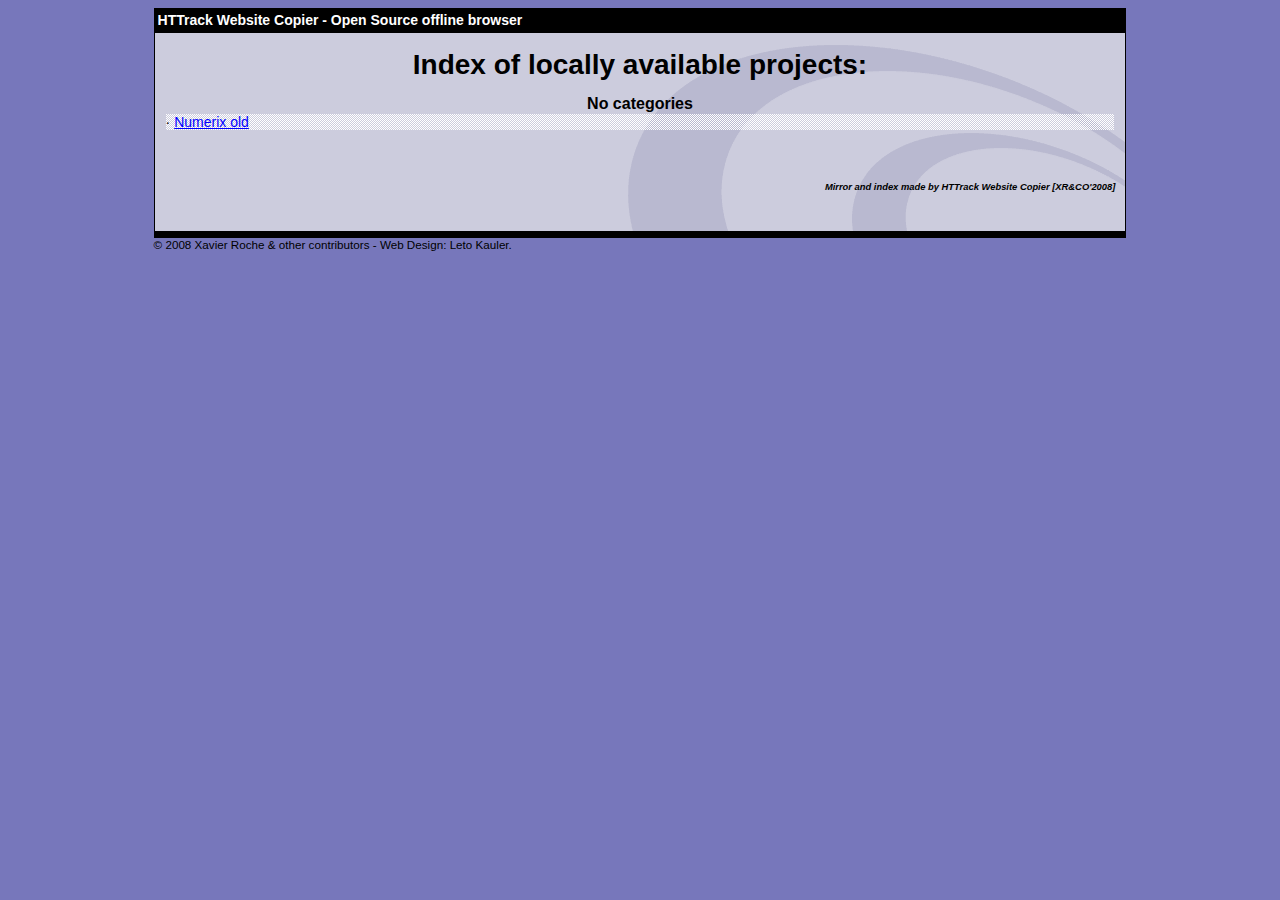
<file: index.html>
<html xmlns="http://www.w3.org/1999/xhtml" lang="en">

<head>
	<meta http-equiv="Content-Type" content="text/html; charset=utf-8" />
	<meta name="description" content="HTTrack is an easy-to-use website mirror utility. It allows you to download a World Wide website from the Internet to a local directory,building recursively all structures, getting html, images, and other files from the server to your computer. Links are rebuiltrelatively so that you can freely browse to the local site (works with any browser). You can mirror several sites together so that you can jump from one toanother. You can, also, update an existing mirror site, or resume an interrupted download. The robot is fully configurable, with an integrated help" />
	<meta name="keywords" content="httrack, HTTRACK, HTTrack, winhttrack, WINHTTRACK, WinHTTrack, offline browser, web mirror utility, aspirateur web, surf offline, web capture, www mirror utility, browse offline, local  site builder, website mirroring, aspirateur www, internet grabber, capture de site web, internet tool, hors connexion, unix, dos, windows 95, windows 98, solaris, ibm580, AIX 4.0, HTS, HTGet, web aspirator, web aspirateur, libre, GPL, GNU, free software" />
	<title>List of available projects - HTTrack Website Copier</title>
	<!-- Mirror and index made by HTTrack Website Copier/3.49-2 [XR&CO'2014] -->

	<style type="text/css">
	<!--

body {
	margin: 0;  padding: 0;  margin-bottom: 15px;  margin-top: 8px;
	background: #77b;
}
body, td {
	font: 14px "Trebuchet MS", Verdana, Arial, Helvetica, sans-serif;
	}

#subTitle {
	background: #000;  color: #fff;  padding: 4px;  font-weight: bold; 
	}

#siteNavigation a, #siteNavigation .current {
	font-weight: bold;  color: #448;
	}
#siteNavigation a:link    { text-decoration: none; }
#siteNavigation a:visited { text-decoration: none; }

#siteNavigation .current { background-color: #ccd; }

#siteNavigation a:hover   { text-decoration: none;  background-color: #fff;  color: #000; }
#siteNavigation a:active  { text-decoration: none;  background-color: #ccc; }


a:link    { text-decoration: underline;  color: #00f; }
a:visited { text-decoration: underline;  color: #000; }
a:hover   { text-decoration: underline;  color: #c00; }
a:active  { text-decoration: underline; }

#pageContent {
	clear: both;
	border-bottom: 6px solid #000;
	padding: 10px;  padding-top: 20px;
	line-height: 1.65em;
	background-image: url(backblue.gif);
	background-repeat: no-repeat;
	background-position: top right;
	}

#pageContent, #siteNavigation {
	background-color: #ccd;
	}


.imgLeft  { float: left;   margin-right: 10px;  margin-bottom: 10px; }
.imgRight { float: right;  margin-left: 10px;   margin-bottom: 10px; }

hr { height: 1px;  color: #000;  background-color: #000;  margin-bottom: 15px; }

h1 { margin: 0;  font-weight: bold;  font-size: 2em; }
h2 { margin: 0;  font-weight: bold;  font-size: 1.6em; }
h3 { margin: 0;  font-weight: bold;  font-size: 1.3em; }
h4 { margin: 0;  font-weight: bold;  font-size: 1.18em; }

.blak { background-color: #000; }
.hide { display: none; }
.tableWidth { min-width: 400px; }

.tblRegular       { border-collapse: collapse; }
.tblRegular td    { padding: 6px;  background-image: url(fade.gif);  border: 2px solid #99c; }
.tblHeaderColor, .tblHeaderColor td { background: #99c; }
.tblNoBorder td   { border: 0; }


// -->
</style>

</head>

<body>
<table width="76%" border="0" align="center" cellspacing="0" cellpadding="3" class="tableWidth">
	<tr>
	<td id="subTitle">HTTrack Website Copier - Open Source offline browser</td>
	</tr>
</table>
<table width="76%" border="0" align="center" cellspacing="0" cellpadding="0" class="tableWidth">
<tr class="blak">
<td>
	<table width="100%" border="0" align="center" cellspacing="1" cellpadding="0">
	<tr>
	<td colspan="6"> 
		<table width="100%" border="0" align="center" cellspacing="0" cellpadding="10">
		<tr> 
		<td id="pageContent"> 
<!-- ==================== End prologue ==================== -->


<h1 ALIGN=Center>Index of locally available projects:</H1>
  <table border="0" width="100%" cellspacing="1" cellpadding="0">
		<TH>
		<BR/>
			No categories
		</TH>
		<TR>
		  <TD BACKGROUND="fade.gif">
                    &middot; <A HREF="Numerix%20old/index.html">Numerix old</A>
   		  </TD>
		</TR>
	</TABLE>
	<BR>
	<H6 ALIGN="RIGHT">
         <I>Mirror and index made by HTTrack Website Copier [XR&CO'2008]</I>
	</H6>
	<!-- Mirror and index made by HTTrack Website Copier/3.49-2 [XR&CO'2014] -->
	<!-- Thanks for using HTTrack Website Copier! -->

<!-- ==================== Start epilogue ==================== -->
		</td>
		</tr>
		</table>
	</td>
	</tr>
	</table>
</td>
</tr>
</table>

<table width="76%" border="0" align="center" valign="bottom" cellspacing="0" cellpadding="0">
	<tr>
	<td id="footer"><small>&copy; 2008 Xavier Roche & other contributors - Web Design: Leto Kauler.</small></td>
	</tr>
</table>

</body>

</html>
</file>
